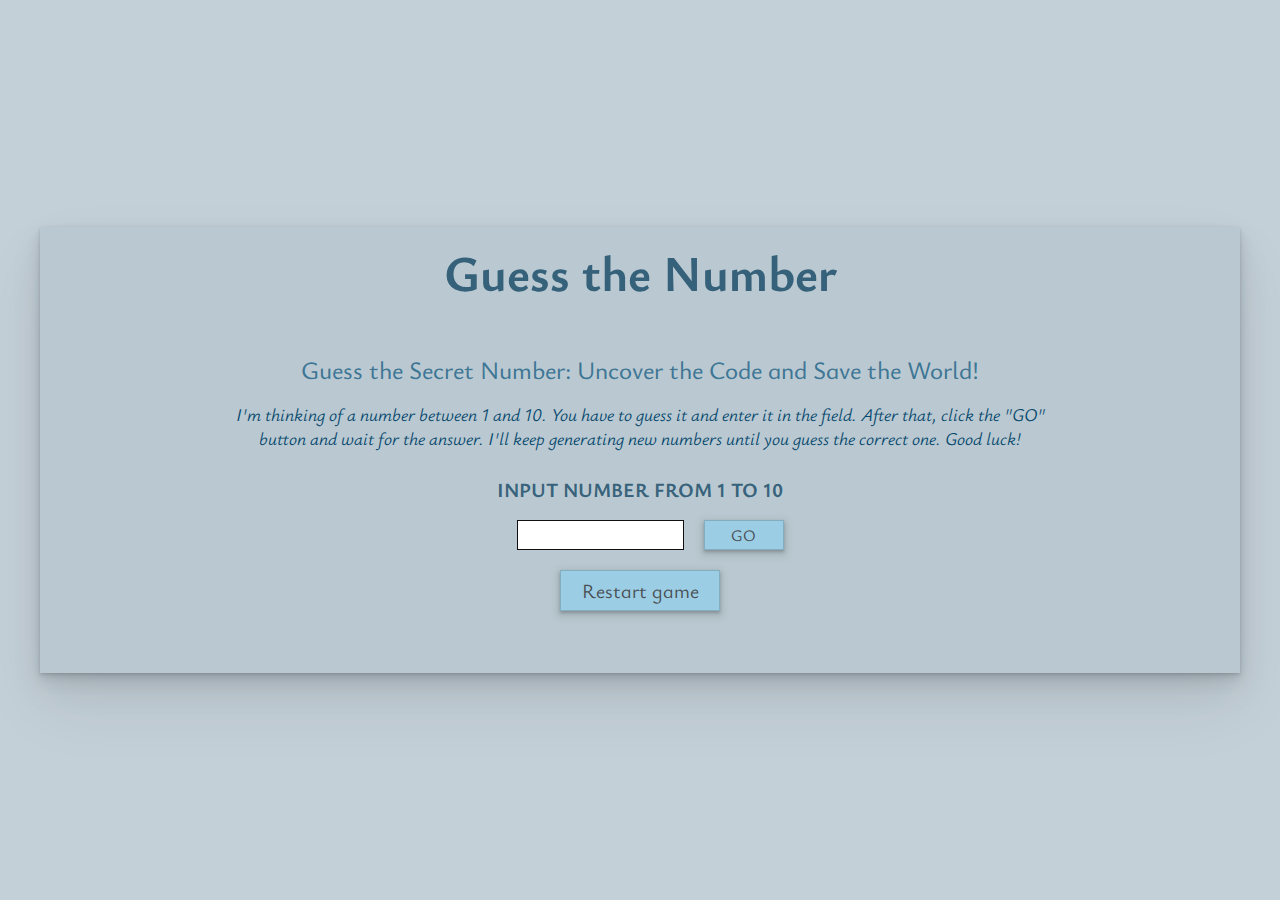
<file: index.html>
<!DOCTYPE html>
<html lang="en">
  <head>
    <meta charset="UTF-8" />
    <meta http-equiv="X-UA-Compatible" content="IE=edge" />
    <meta name="viewport" content="width=device-width, initial-scale=1.0" />
    <link rel="stylesheet" href="css/style.css" />
    <title>Document</title>
  </head>
  <body>
    <div class="flex">
      <div class="game">
        <div class="title">
          <h1 class="title__name">Guess the Number</h1>
          <p class="title__text">
            Guess the Secret Number: Uncover the Code and Save the World!
          </p>
          <p class="title__discription">
            I'm thinking of a number between 1 and 10. You have to guess it and
            enter it in the field. After that, click the "GO" button and wait
            for the answer. I'll keep generating new numbers until you guess the
            correct one. Good luck!
          </p>
        </div>
        <p id="message">Input number from 1 to 10</p>
        <div class="game-start">
          <input id="input" />
          <button class="GO">GO</button>
        </div>
        <button class="restart">Restart game</button>
        <div class="count-block">
          <p class="counter"></p>
        </div>
      </div>
    </div>

    <script src="js/script.js"></script>
  </body>
</html>
</file>
<file: css/style.css>
@charset "UTF-8";
/*Обнуление*/
@import url("https://fonts.googleapis.com/css2?family=Ysabeau+Infant:ital,wght@0,400;0,500;0,700;1,400&display=swap");
* {
  font-family: "Ysabeau Infant", sans-serif;
  padding: 0;
  margin: 0;
  border: 0;
}

*, *:before, *:after {
  box-sizing: border-box;
}

:focus, :active {
  outline: none;
}

a:focus, a:active {
  outline: none;
}

nav, footer, header, aside {
  display: block;
}

html, body {
  height: 100%;
  width: 100%;
  font-size: 100%;
  line-height: 1;
  font-size: 14px;
  -ms-text-size-adjust: 100%;
  -moz-text-size-adjust: 100%;
  -webkit-text-size-adjust: 100%;
}

input, button, textarea {
  font-family: inherit;
}

input::-ms-clear {
  display: none;
}

button {
  cursor: pointer;
}

button::-moz-focus-inner {
  padding: 0;
  border: 0;
}

a, a:visited {
  text-decoration: none;
}

a:hover {
  text-decoration: none;
}

ul li {
  list-style: none;
}

img {
  vertical-align: top;
}

h1, h2, h3, h4, h5, h6 {
  font-size: inherit;
  font-weight: 400;
}

/*--------------------*/
.flex {
  background: rgba(39, 85, 112, 0.2745098039);
  display: flex;
  align-items: center;
  height: 100vh;
  width: 100%;
  padding: 0 20px;
}
.flex .game {
  padding: 20px;
  display: flex;
  flex-direction: column;
  align-items: center;
  max-width: 1200px;
  margin: 0 auto;
  text-align: center;
  background: rgba(132, 165, 175, 0.1450980392);
  box-shadow: rgba(0, 0, 0, 0.07) 0px 1px 2px, rgba(0, 0, 0, 0.07) 0px 2px 4px, rgba(0, 0, 0, 0.07) 0px 4px 8px, rgba(0, 0, 0, 0.07) 0px 8px 16px, rgba(0, 0, 0, 0.07) 0px 16px 32px, rgba(0, 0, 0, 0.07) 0px 32px 64px;
  color: rgba(39, 85, 112, 0.8980392157);
}
.flex .game .title {
  margin: 0 0 30px 0;
  width: 70%;
}
.flex .game .title > * {
  margin: 0 0 20px 0;
}
.flex .game .title__name {
  font-size: 50px;
  font-weight: 700;
  margin: 0 0 60px 0;
  color: rgba(39, 85, 112, 0.8980392157);
}
.flex .game .title__text {
  font-size: 25px;
  font-weight: 500;
  color: rgba(40, 103, 139, 0.8549019608);
}
.flex .game .title__discription {
  font-size: 18px;
  margin: 0;
  font-weight: 400;
  font-style: italic;
  line-height: 24px;
  color: #06486e;
}
.flex .game #message {
  text-transform: uppercase;
  font-weight: 700;
  font-size: 20px;
}
.flex .game ._win {
  color: rgba(16, 119, 16, 0.808);
}
.flex .game ._try-again {
  color: rgb(184, 144, 15);
}
.flex .game ._isNAN {
  color: rgb(255, 0, 0);
}
.flex .game .game-start {
  display: flex;
  justify-content: center;
}
.flex .game .game-start #input {
  border: 0.2px solid rgb(20, 15, 15);
  margin: 20px;
  height: 30px;
}
.flex .game .game-start .GO {
  border: 0.02px solid rgba(20, 15, 15, 0.164);
  width: 80px;
  background: #9bcde4;
  font-size: 16px;
  color: rgb(73, 77, 83);
  height: 30px;
  margin: 20px 0;
  box-shadow: rgba(60, 64, 67, 0.3) 0px 2px 3px 0px, rgba(60, 64, 67, 0.15) 0px 3px 7px 3px;
}
.flex .game .game-start .GO:hover {
  background: #56aad1;
}
.flex .game .game-start .GO:active {
  box-shadow: rgba(0, 0, 0, 0.02) 0px 1px 3px 0px, rgba(27, 31, 35, 0.15) 0px 0px 0px 1px;
}
.flex .game .restart {
  border: 0.02px solid rgba(20, 15, 15, 0.164);
  width: 160px;
  padding: 6px;
  margin: 0 0 20px 0;
  background: #9bcde4;
  font-size: 20px;
  color: rgb(73, 77, 83);
  box-shadow: rgba(60, 64, 67, 0.3) 0px 2px 3px 0px, rgba(60, 64, 67, 0.15) 0px 3px 7px 3px;
}
.flex .game .restart:hover {
  background: #56aad1;
}
.flex .game .restart:active {
  box-shadow: rgba(0, 0, 0, 0.02) 0px 1px 3px 0px, rgba(27, 31, 35, 0.15) 0px 0px 0px 1px;
}
.flex .game .count-block {
  height: 22px;
}
.flex .game .count-block .counter {
  font-size: 22px;
}
</file>
